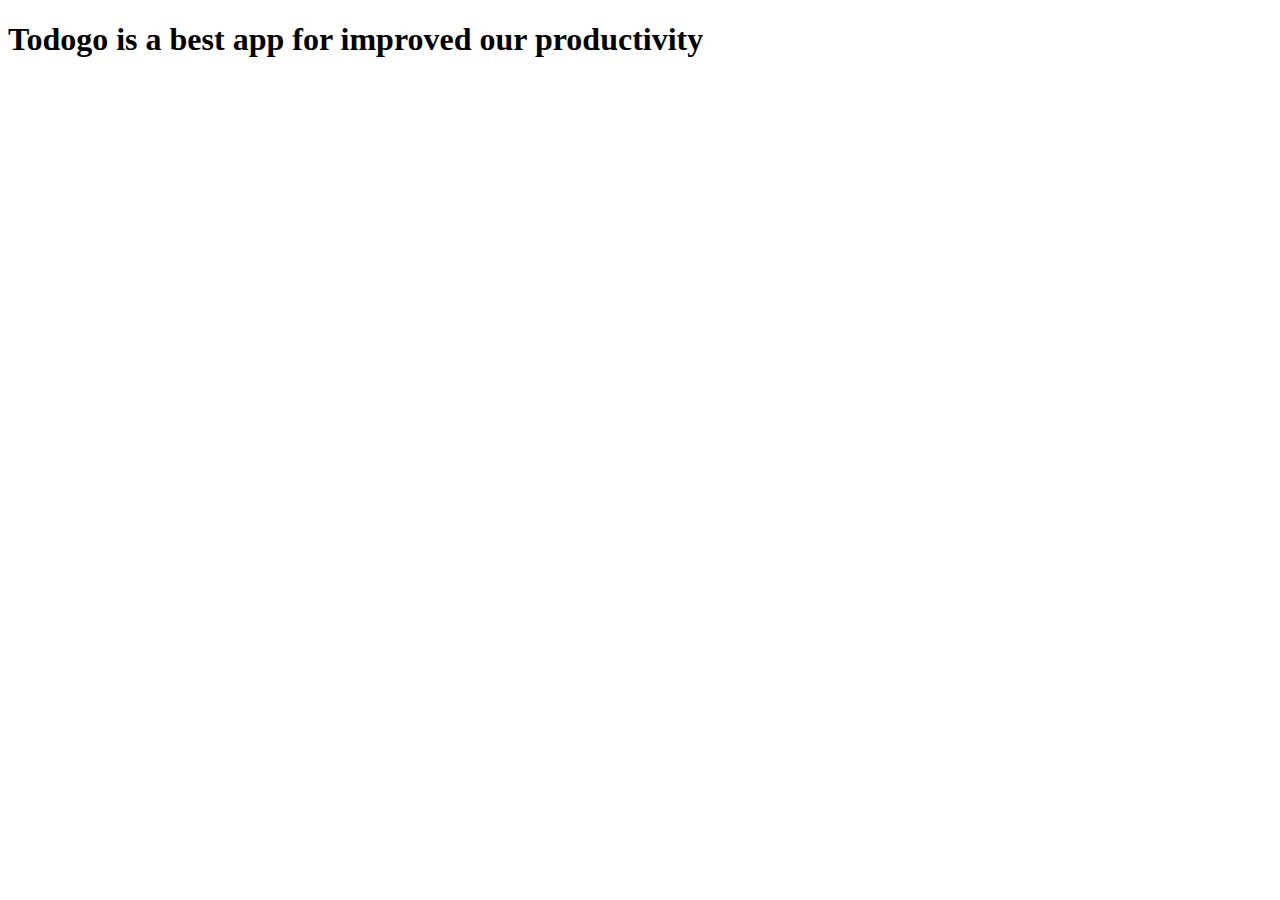
<file: resources/presentation/1.html>
<!DOCTYPE html>
<html lang="en">
<head>
    <meta charset="UTF-8">
    <meta name="viewport" content="width=device-width, initial-scale=1.0">
    <title>Document</title>
</head>
<body>
    <h1> Todogo is a best app for improved our productivity </h1>
</body>
</html>
</file>
